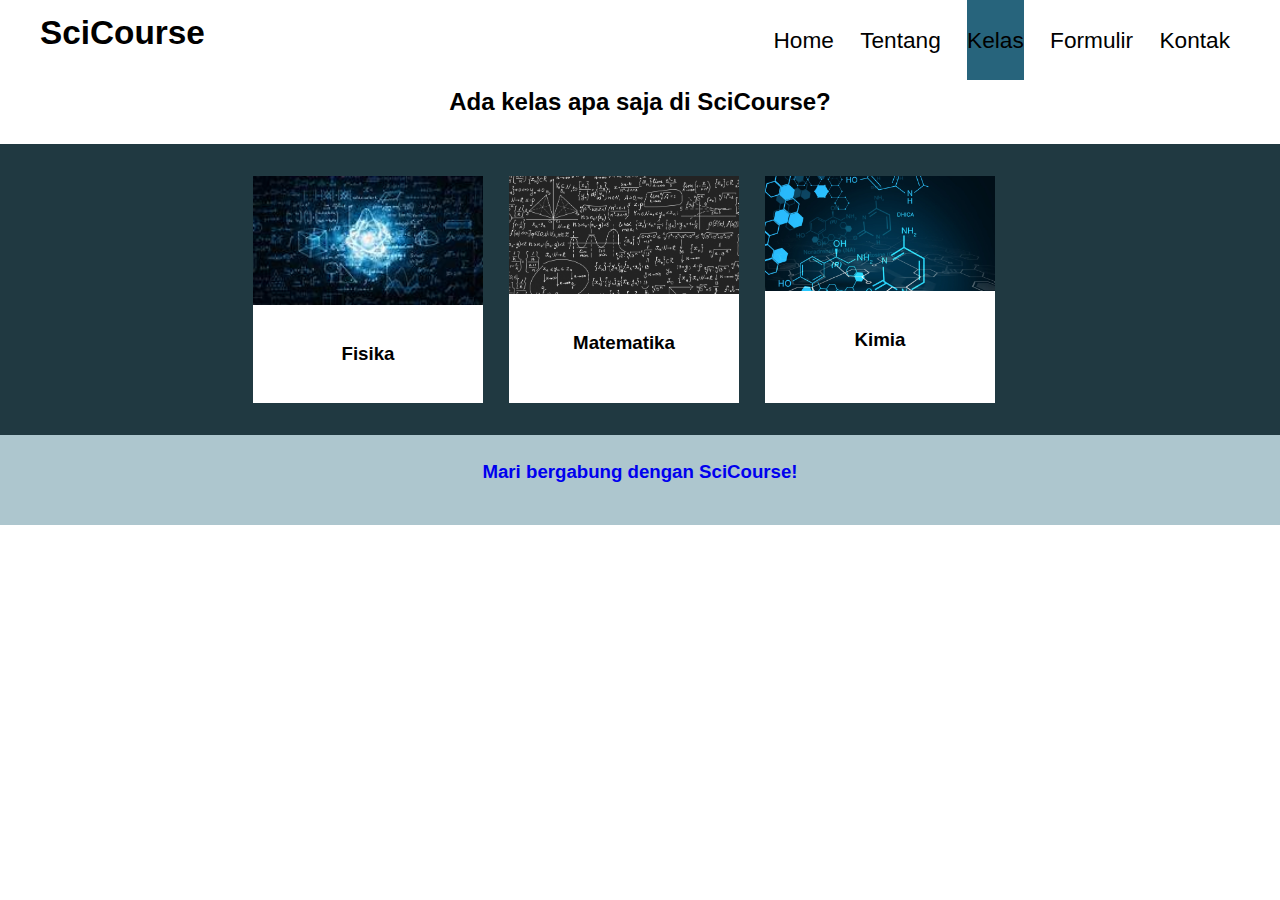
<file: class.html>
<!DOCTYPE html>
<html lang="en">
  <head>
    <meta charset="UTF-8" />
    <meta http-equiv="X-UA-Compatible" content="IE=edge" />
    <meta name="viewport" content="width=device-width, initial-scale=1.0" />
    <link rel="stylesheet" href="style.css" />
    <title>Science Course</title>
  </head>


 <!-- header-->
 <body>
    <!---bagian menu navigasi-->
    <nav class="navi">
      <h2>SciCourse</h2>
      <ul>
        <li><a href="index.html">Home</a></li>
        <li><a href="about.html">Tentang</a></li>
        <li class="active"><a href="class.html">Kelas</a></li>
        <li><a href="form.html">Formulir</a></li>
        <li><a href="contact.html">Kontak</a></li>
      </ul>
    </nav>
</body>



<!-- bagian content bawah header -->
<main id="content" class="main-area">
  
  <!-- bagian grid 3 -->
  <h2>Ada kelas apa saja di SciCourse?</h2>
  <section class="grid-3 grid">
    <ul>
      <li>
        <img src="asset/physics.jpg" alt="">
        <div class="grid3">
          <h3 class="grid3-title">Fisika</h3>
        </div>
      </li>
      <li>
        <img src="asset/mathh.jpg" alt="">
        <div class="grid3">
          <h3 class="grid3-title">Matematika</h3>
        </div>
      </li>
      <li>
        <img src="asset/chemical.jpg" alt="">
        <div class="grid3">
          <h3 class="grid3-title">Kimia</h3>
        </div>
      </li>
    </ul>
  </section>

</main>

<!-- footer -->
<footer>
  <p><a href="form.html" style="text-decoration: none;">Mari bergabung dengan SciCourse!</a></p>
</footer>
</html>
</file>
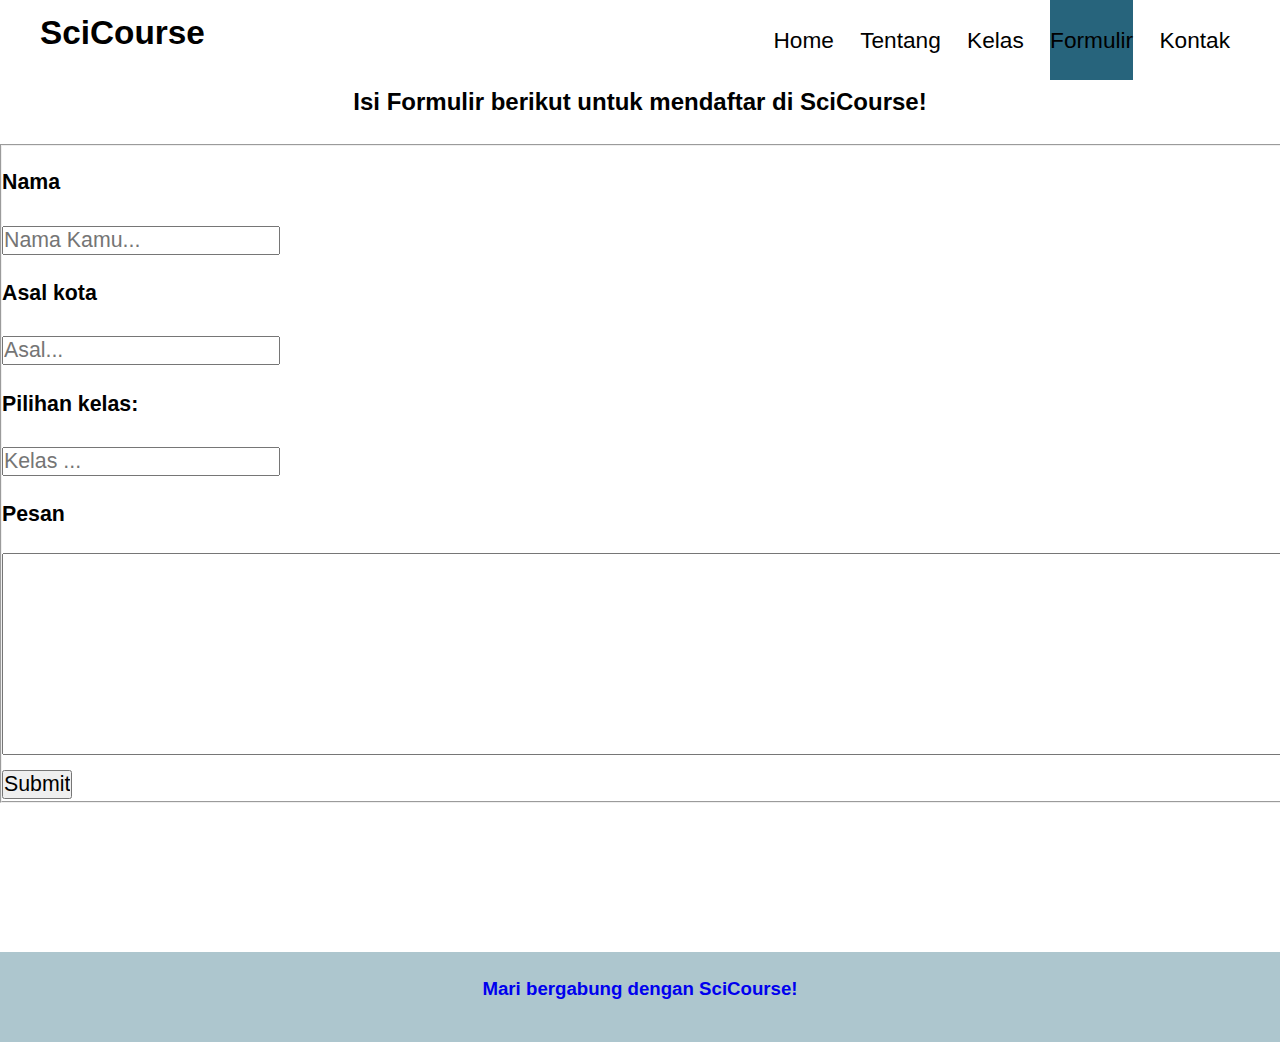
<file: form.html>
<!DOCTYPE html>
<html lang="en">
  <head>
    <meta charset="UTF-8" />
    <meta http-equiv="X-UA-Compatible" content="IE=edge" />
    <meta name="viewport" content="width=device-width, initial-scale=1.0" />
    <link rel="stylesheet" href="style.css" />
    <title>Science Course</title>
  </head>


 <!-- header-->
 <body>
    <!---bagian menu navigasi-->
    <nav class="navi">
      <h2>SciCourse</h2>
      <ul>
        <li><a href="index.html">Home</a></li>
        <li><a href="about.html">Tentang</a></li>
        <li><a href="class.html">Kelas</a></li>
        <li class="active"><a href="form.html">Formulir</a></li>
        <li><a href="contact.html">Kontak</a></li>
      </ul>
    </nav>
</body>



<!-- bagian content bawah header -->
<h2>Isi Formulir berikut untuk mendaftar di SciCourse!</h2>
<main id="content" class="formulir">
  <!---bagian konten-->
    <div style="display: flex;">
        <form method="post" action="./contact.html">
          <fieldset class="content"> 

            <!-- template input form -->
            <label for="nama">
              <p class="form">Nama</p>
            <input 
              class = "input"
                    name = "name"
                    type = "text"
                    placeholder = "Nama Kamu..."
                    required = ""
                    oninput = "this.setCustomValidity('')"
                    oninvalid = "this.setCustomValidity('Belum diisi')" />
                </label>

            <label for="kota">
              <p class="form">Asal kota</p>
            <input
                    class = "input"
                    name = "region"
                    type = "text"
                    placeholder = "Asal..."
                    required = ""
                    oninput = "this.setCustomValidity('')"
                    oninvalid = "this.setCustomValidity('Belum diisi')" />
                </label>

            <label for="paket">
              <p class="form">Pilihan kelas:</p>
            <input
                    class = "input"
                    name = "region"
                    type = "text"
                    placeholder = "Kelas ..."
                    required = ""
                    oninput = "this.setCustomValidity('')"
                    oninvalid = "this.setCustomValidity('Belum diisi')" />
                </label>

                <label for = "message">
                    <p class = "form">Pesan</p>
                    <textarea
                        class = "input"
                        name = "message"
                        rows = 3
                        required = ""
                        oninput = "this.setCustomValidity('')"
                        oninvalid = "this.setCustomValidity('Belum diisi')"
                    ></textarea>
                </label>

             <input type="submit" value="Submit" />
            </fieldset>
          </form>
</main>
<p> </p>
<p> </p>
<p> </p>
<p> </p>

<!-- footer -->
<footer>
  <p><a href="form.html" style="text-decoration: none;">Mari bergabung dengan SciCourse!</a></p>
</footer>
</html>
</file>
<file: style.css>
* {
    margin: 0;
    padding: 0;
}

.active{
    background-color: #27647c;
    border-radius: 0px;
}

.grid{
    display: grid;
    grid-template-columns: 1fr minmax(auto, 25em) minmax(auto, 25em) 1fr; 
}

.main-content, .more-content, .grid-3 ul {
    display: grid;
    grid-column: 2/4;
}

.grid2 {
    display: grid;
    grid-column: span 2;
    grid-gap: 10px;
}

img{
    display: block;
    border: 0;
    width: 100%;
    height: auto;
}


body, textarea{
    color: black;
    font-family: 'Helvetica', Arial, sans-serif;
    line-height: 1.5;
}

h1,h2,h3{
    text-align: center;
    margin: 0;
    font-weight: bold;
    padding: 1em 0;
}

p{
    margin: 0;
    padding: 1em 0;
    font-size: 14pt;
}


/* bagian navi */
.navi{
    font-family: sans-serif;
    height: 60px;
    color: black;
    font-size: 17pt;
}

.navi h2{
    font-size: 25pt;
    line-height: 0px;
    font-weight: bold;
    display: inline-block;
    margin-left: 40px;
    color: black;
}


.navi ul{
    float: right;
    margin-right: 40px;
    list-style: none;
}

.navi ul li{
    display: inline-block;
    line-height: 80px;
    margin: 0 10px;
}

.navi li a{
    display: block;
}

.navi ul li a{
    color: black;
    font-weight: lighter;
    text-decoration: none;
}

.navi ul li:hover{
    font-weight: bold;
    color: #adc6ce;
    font-size: 17pt;
}

.navi ul li:hover a{
    color: #adc6ce;
    font-weight: bold;
    font-size: 17.5pt;
}



/* bagian main */

.main {
    background: white;
    padding-bottom: 2em;
}

.main-content {
    padding: 1.5em;

}

@media screen and (min-width: 600px) {
    .main-text {
        columns: 2;
        column-gap: 2em;
}

    .main-text p {
        padding-top: 0;
    }
}

/* bagian grid 3 */
.grid-3 {
    padding: 2em 1em 1em;
    background: #203941;
}

.grid-3 ul {
    margin: 0;
    padding: 0;
    padding-right: 2em; 
}

.grid-3 li {
    margin-bottom: 1em;
    background: white;
    list-style-type: none;
}
.grid-3 ul {
    display: flex;
    justify-content: space-around;
}

.grid-3 li {
    width: 30%;
}


.grid3{
    padding: 1em;
}


/* bagian grid2 */

.grid2 {
    padding: 4em;
    background: #2a5367;
    color: white;
}

.grid2:last-of-type {
    background: #1a2f3c;
}



@supports not (display: grid) {
.grid{
    display: grid;
    max-width: 50em;
    margin: 0 auto;
}
}

.container{
    display: grid;
    width: auto;
    height: auto;
    grid-template-columns: 500px auto;
    grid-gap: 10px;
    padding: 0;
    background: white;
    color: black;
    align-items: center;

}

.detail p{
    align-items: center;
    text-align: center;
}

.detail img{
    width: 250px;
    height: 100px;
}

.container > div{
    background-color: white;
}

.formulir{
    width: auto;
    font-size: 18pt;
    height: auto;
    display: flex;
    text-align: left;
    font-weight: bold;

}

.formulir p{
    font-size: 16pt;
    justify-content: left;
    align-items: left;
    text-align: left;
}

.formulir input{
    font-size: 16pt;
    text-align: left;
}

.formulir label textarea{
    width: 2000px;
    height: 200px;
}

footer{
    width: auto;
    height: 80px;
    padding: 5px;
    font-size: 20pt;
    background-color: #adc6ce;
    font-weight: bold;
    color: black;
    text-align: center;
    justify-content: center;
    align-items: center;
}


.icon{
    display: flex;
    justify-content: center;
    margin: 25% auto;
}

.icon ul li{
    display: inline-block;
    width: 100px;
    height: 100px;
    background-color: #eee;
    margin: auto 50px;
    box-shadow: 3px 3px 10px #aeaeae,
                -4px -4px 10px white;
    text-align: center;
    line-height: 100px;
    font-size: 30px;    
    color: #333; 
    cursor: pointer;
}

.icon ul li:nth-child(1):hover{
    color: #eee;
    border-radius: 50%;
    background-color: red;
}

.icon ul li:nth-child(2):hover{
    color: #eee;
    border-radius: 50%;
    background-color: #adc6ce;
}

.icon ul li:nth-child(3):hover{
    color: #eee;
    border-radius: 50%;
    background-color: gray;
}
</file>
